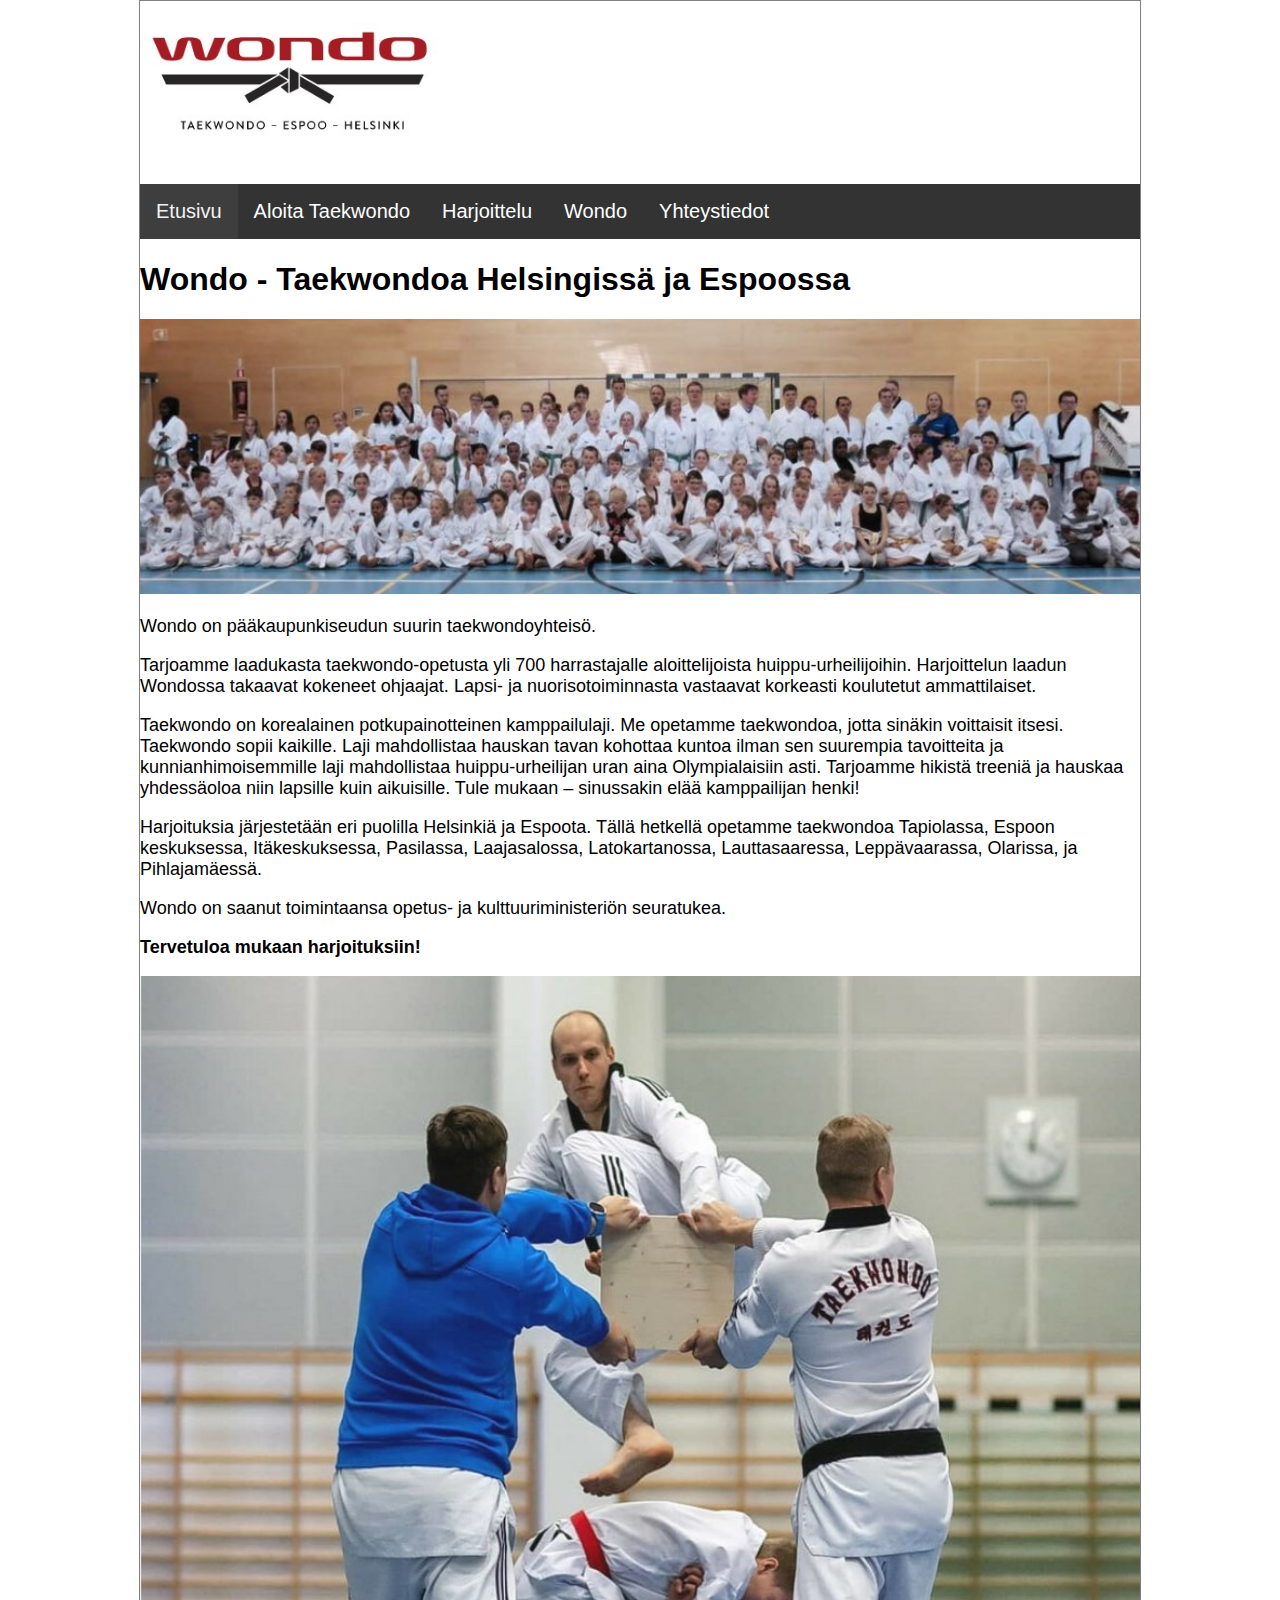
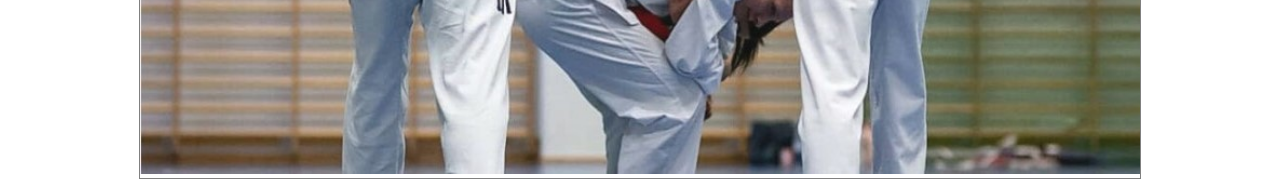
<file: index.html>
<!DOCTYPE html>
<html lang="en">
<head>
    <meta charset="UTF-8">
    <meta http-equiv="X-UA-Compatible" content="IE=edge">
    <meta name="viewport" content="width=device-width, initial-scale=1.0">
    <title>Wondo Taekwondo</title>
    <link rel="stylesheet" href="style.css">
</head>
<body>
    <div id="container">
        <div id="header">
            <div id="brand">
                <h1>
                   <a href="https://www.wondo.fi">
                    <img border= "0" alt="wondo" src="pictures/wondo_logo.jpg" width="300" height="auto">
                    </a>       
                </h1> 
            </div>
        </div>
        <div class="navigation">
            <a href="etusivu.html" class="active">Etusivu</a>
            <div class="dropdown">
                <button class="dropbtn">Aloita Taekwondo
                    <i class="fa fa-caret-down"></i>
                </button>
                <div class="dropdown-content">
                    <a href="aloita-taekwondo.html">Aloita Taekwondo</a>
                    <a href="lasten-peruskurssi.html">Lasten peruskurssi</a>
                    <a href="aikuisten-peruskurssi.html">Aikuisten peruskurssi</a>
                </div>
            </div>

            <div class="dropdown">
                <button class="dropbtn">Harjoittelu
                    <i class="fa fa-caret-down"></i>
                </button>
                <div class="dropdown-content">
                    <a href="harjoittelu.html">Harjoittelu</a>
                    <a href="harjoitusajat.html">Harjoitusajat</a>
                    <a href="taekwondon-osa-alueet.html">Taekwondon osa-alueet</a>
                    <a href="online-harjoitukset.html">Online-harjoitukset</a>
                    <a href="tie-mustaksi-vyoksi.html">Tie mustaksi vyöksi</a>
                    <a href="tie-kilpailijaksi.html">Tie kilpailijaksi</a>
                    <a href="tie-ohjaajaksi.html">Tie ohjaajaksi</a>
                </div>
            </div>

            <div class="dropdown">
                <button class="dropbtn">Wondo
                    <i class="fa fa-caret-down"></i>
                </button>
                <div class="dropdown-content">
                    <a href="wondo.fi">Wondo</a>
                    <a href="harjoitusmaksut.html">Harjoitusmaksut</a>
                    <a href="ohjaajat.html">Ohjaajat</a>
                    <a href="lapsi-harrastajan-vanhemmalle.html">Lapsiharrastajan vanhemmalle</a>
                </div>
            </div>

            <div class="dropdown">
                <button class="dropbtn">Yhteystiedot
                    <i class="fa fa-caret-down"></i>
                </button>
                <div class="dropdown-content">
                    <a href="yhteystiedot.html">Yhteystiedot</a>
                    <a href="harjoituspaikat.html">Harjoituspaikat</a>
                    <a href="laskutustiedot.html">Laskutustiedot</a>
                </div>
            </div>
  
        </div>

        <h1>Wondo - Taekwondoa Helsingissä ja Espoossa</h1>
        <img src="pictures/bannerPicture.jpg" alt="bannerPicture" width="1000" height="auto"> 
        <p>Wondo on pääkaupunkiseudun suurin taekwondoyhteisö.</p>
        <p>Tarjoamme laadukasta taekwondo-opetusta yli 700 harrastajalle aloittelijoista huippu-urheilijoihin. 
            Harjoittelun laadun Wondossa takaavat kokeneet ohjaajat. Lapsi- ja nuorisotoiminnasta vastaavat korkeasti koulutetut ammattilaiset.</p>
        <p>Taekwondo on korealainen potkupainotteinen kamppailulaji. Me opetamme taekwondoa, jotta sinäkin voittaisit itsesi. 
            Taekwondo sopii kaikille. Laji mahdollistaa hauskan tavan kohottaa kuntoa ilman sen suurempia tavoitteita ja kunnianhimoisemmille laji mahdollistaa huippu-urheilijan uran aina Olympialaisiin asti. Tarjoamme hikistä treeniä ja hauskaa yhdessäoloa niin lapsille kuin aikuisille. 
            Tule mukaan – sinussakin elää kamppailijan henki!</p>
        <p>Harjoituksia järjestetään eri puolilla Helsinkiä ja Espoota. Tällä hetkellä opetamme taekwondoa Tapiolassa, Espoon keskuksessa, Itäkeskuksessa, Pasilassa, Laajasalossa, Latokartanossa, Lauttasaaressa, Leppävaarassa, Olarissa, ja Pihlajamäessä.</p>
        <p>Wondo on saanut toimintaansa opetus- ja kulttuuriministeriön seuratukea.</p>
        <p><strong>Tervetuloa mukaan harjoituksiin!</strong></p> 
        <img src="pictures/hyppyPotku.jpg" alt="hyppypotku" width="1000" height="auto"> 
        
    </div>
</body>
</html>
</file>
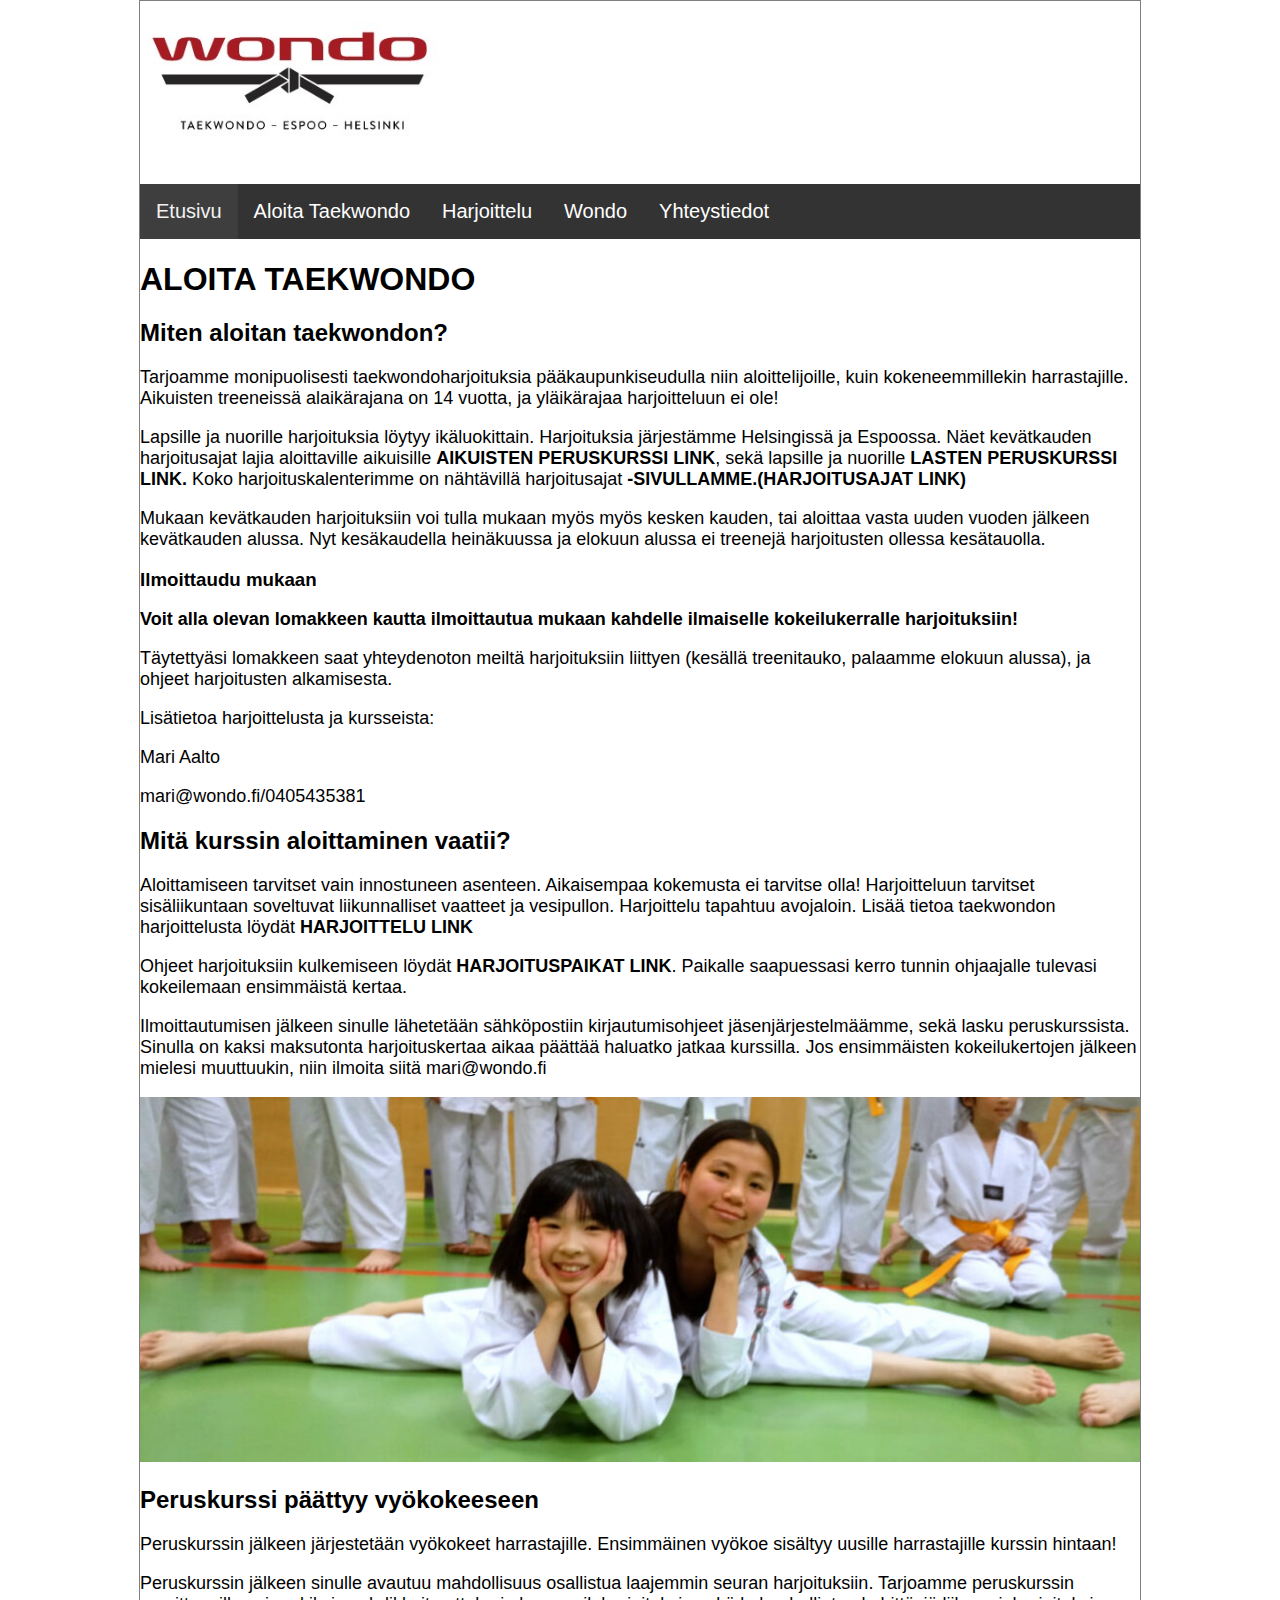
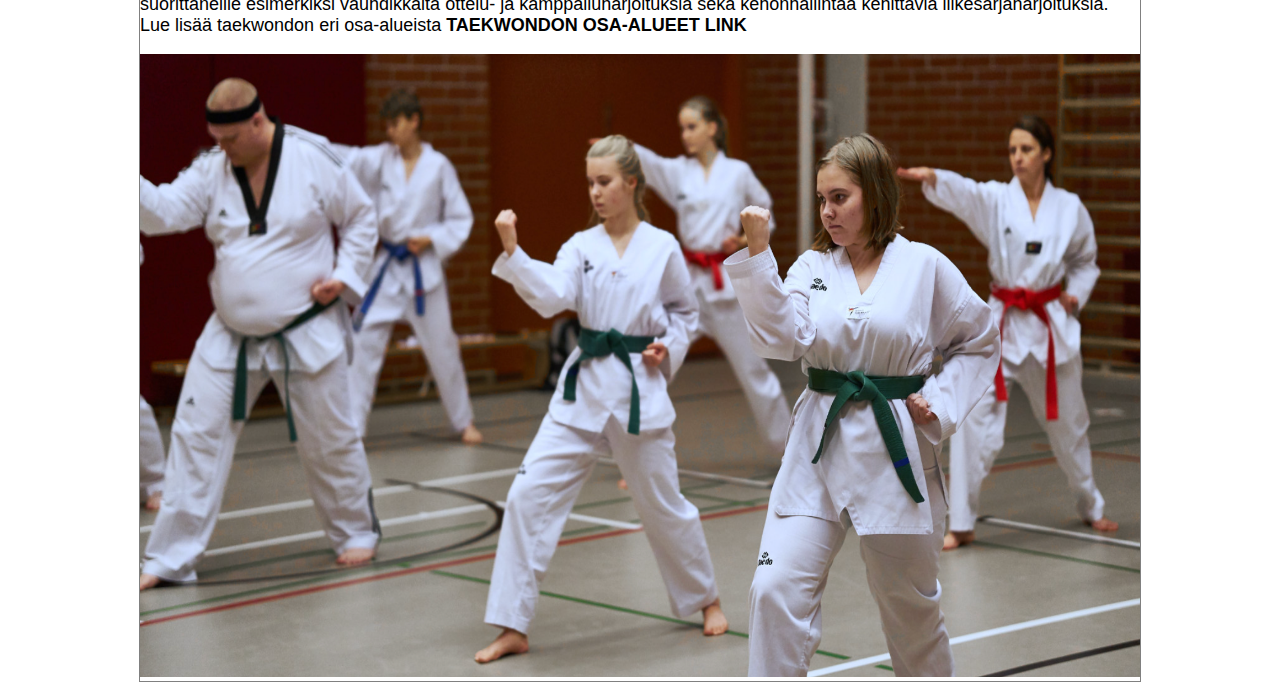
<file: aloita-taekwondo.html>
<!DOCTYPE html>
<html lang="en">
<head>
    <meta charset="UTF-8">
    <meta http-equiv="X-UA-Compatible" content="IE=edge">
    <meta name="viewport" content="width=device-width, initial-scale=1.0">
    <title>Wondo Taekwondo</title>
    <link rel="stylesheet" href="style.css">
</head>
<body>
    <div id="container">
        <div id="header">
            <div id="brand">
                <h1>
                   <a href="https://www.wondo.fi">
                    <img border= "0" alt="wondo" src="pictures/wondo_logo.jpg" width="300" height="auto">
                    </a>       
                </h1> 
            </div>
        </div>
        <div class="navigation">
            <a href="etusivu.html" class="active">Etusivu</a>
            <div class="dropdown">
                <button class="dropbtn">Aloita Taekwondo
                    <i class="fa fa-caret-down"></i>
                </button>
                <div class="dropdown-content">
                    <a href="aloita-taekwondo.html">Aloita Taekwondo</a>
                    <a href="lasten-peruskurssi.html">Lasten peruskurssi</a>
                    <a href="aikuisten-peruskurssi.html">Aikuisten peruskurssi</a>
                </div>
            </div>

            <div class="dropdown">
                <button class="dropbtn">Harjoittelu
                    <i class="fa fa-caret-down"></i>
                </button>
                <div class="dropdown-content">
                    <a href="harjoittelu.html">Harjoittelu</a>
                    <a href="harjoitusajat.html">Harjoitusajat</a>
                    <a href="taekwondon-osa-alueet.html">Taekwondon osa-alueet</a>
                    <a href="online-harjoitukset.html">Online-harjoitukset</a>
                    <a href="tie-mustaksi-vyoksi.html">Tie mustaksi vyöksi</a>
                    <a href="tie-kilpailijaksi.html">Tie kilpailijaksi</a>
                    <a href="tie-ohjaajaksi.html">Tie ohjaajaksi</a>
                </div>
            </div>

            <div class="dropdown">
                <button class="dropbtn">Wondo
                    <i class="fa fa-caret-down"></i>
                </button>
                <div class="dropdown-content">
                    <a href="wondo.html">Wondo</a>
                    <a href="harjoitusmaksut.html">Harjoitusmaksut</a>
                    <a href="ohjaajat.html">Ohjaajat</a>
                    <a href="lapsi-harrastajan-vanhemmalle.html">Lapsiharrastajan vanhemmalle</a>
                </div>
            </div>

            <div class="dropdown">
                <button class="dropbtn">Yhteystiedot
                    <i class="fa fa-caret-down"></i>
                </button>
                <div class="dropdown-content">
                    <a href="yhteystiedot.html">Yhteystiedot</a>
                    <a href="harjoituspaikkat.html">Harjoituspaikat</a>
                    <a href="laskutustiedot.html">Laskutustiedot</a>
                </div>
            </div>
  
        </div>
        <h1>ALOITA TAEKWONDO</h1>
        <h2>Miten aloitan taekwondon?</h2>
        <p>Tarjoamme monipuolisesti taekwondoharjoituksia pääkaupunkiseudulla niin aloittelijoille, kuin kokeneemmillekin harrastajille. Aikuisten treeneissä alaikärajana on 14 vuotta, ja yläikärajaa harjoitteluun ei ole!</p>
        <p>Lapsille ja nuorille harjoituksia löytyy ikäluokittain. Harjoituksia järjestämme Helsingissä ja Espoossa. Näet kevätkauden harjoitusajat lajia aloittaville aikuisille <strong>AIKUISTEN PERUSKURSSI LINK</strong>, sekä lapsille ja nuorille <strong>LASTEN PERUSKURSSI LINK.</strong> Koko harjoituskalenterimme on nähtävillä harjoitusajat <strong>-SIVULLAMME.(HARJOITUSAJAT LINK)</strong></p> 
        <p>Mukaan kevätkauden harjoituksiin voi tulla mukaan myös myös kesken kauden, tai aloittaa vasta uuden vuoden jälkeen kevätkauden alussa. Nyt kesäkaudella heinäkuussa ja elokuun alussa ei treenejä harjoitusten ollessa kesätauolla.</p> 
        <h3>Ilmoittaudu mukaan</h3>
        <p><strong>Voit alla olevan lomakkeen kautta ilmoittautua mukaan kahdelle ilmaiselle kokeilukerralle harjoituksiin!</strong></p>
        <p>Täytettyäsi lomakkeen saat yhteydenoton meiltä harjoituksiin liittyen (kesällä treenitauko, palaamme elokuun alussa), ja ohjeet harjoitusten alkamisesta.</p>
        <p>Lisätietoa harjoittelusta ja kursseista:</p>
        <p>Mari Aalto</p>
        <p>mari@wondo.fi/0405435381</p>
        <p></p>
        <h2>Mitä kurssin aloittaminen vaatii?</h2>
        <p>Aloittamiseen tarvitset vain innostuneen asenteen. Aikaisempaa kokemusta ei tarvitse olla! Harjoitteluun tarvitset sisäliikuntaan soveltuvat liikunnalliset vaatteet ja vesipullon. Harjoittelu tapahtuu avojaloin. Lisää tietoa taekwondon harjoittelusta löydät <strong>HARJOITTELU LINK</strong></p>
        <p>Ohjeet harjoituksiin kulkemiseen löydät <strong>HARJOITUSPAIKAT LINK</strong>. Paikalle saapuessasi kerro tunnin ohjaajalle tulevasi kokeilemaan ensimmäistä kertaa.</p>
        <p>Ilmoittautumisen jälkeen sinulle lähetetään sähköpostiin kirjautumisohjeet jäsenjärjestelmäämme, sekä lasku peruskurssista. Sinulla on kaksi maksutonta harjoituskertaa aikaa päättää haluatko jatkaa kurssilla. Jos ensimmäisten kokeilukertojen jälkeen mielesi muuttuukin, niin ilmoita siitä mari@wondo.fi</p>
        <img src="pictures/venyttely.png" alt="venyttely" width="1000" height="auto">
        <h2>Peruskurssi päättyy vyökokeeseen</h2>
        <p>Peruskurssin jälkeen järjestetään vyökokeet harrastajille. Ensimmäinen vyökoe sisältyy uusille harrastajille kurssin hintaan!</p>
        <p>Peruskurssin jälkeen sinulle avautuu mahdollisuus osallistua laajemmin seuran harjoituksiin. Tarjoamme peruskurssin suorittaneille esimerkiksi vauhdikkaita ottelu- ja kamppailuharjoituksia sekä kehonhallintaa kehittäviä liikesarjaharjoituksia. Lue lisää taekwondon eri osa-alueista <strong>TAEKWONDON OSA-ALUEET LINK</strong></p>
        <img src="pictures/perustekniikka.png" alt="perustekniikka" width="1000" height="auto">
    </div>
</body>
</html>
</file>
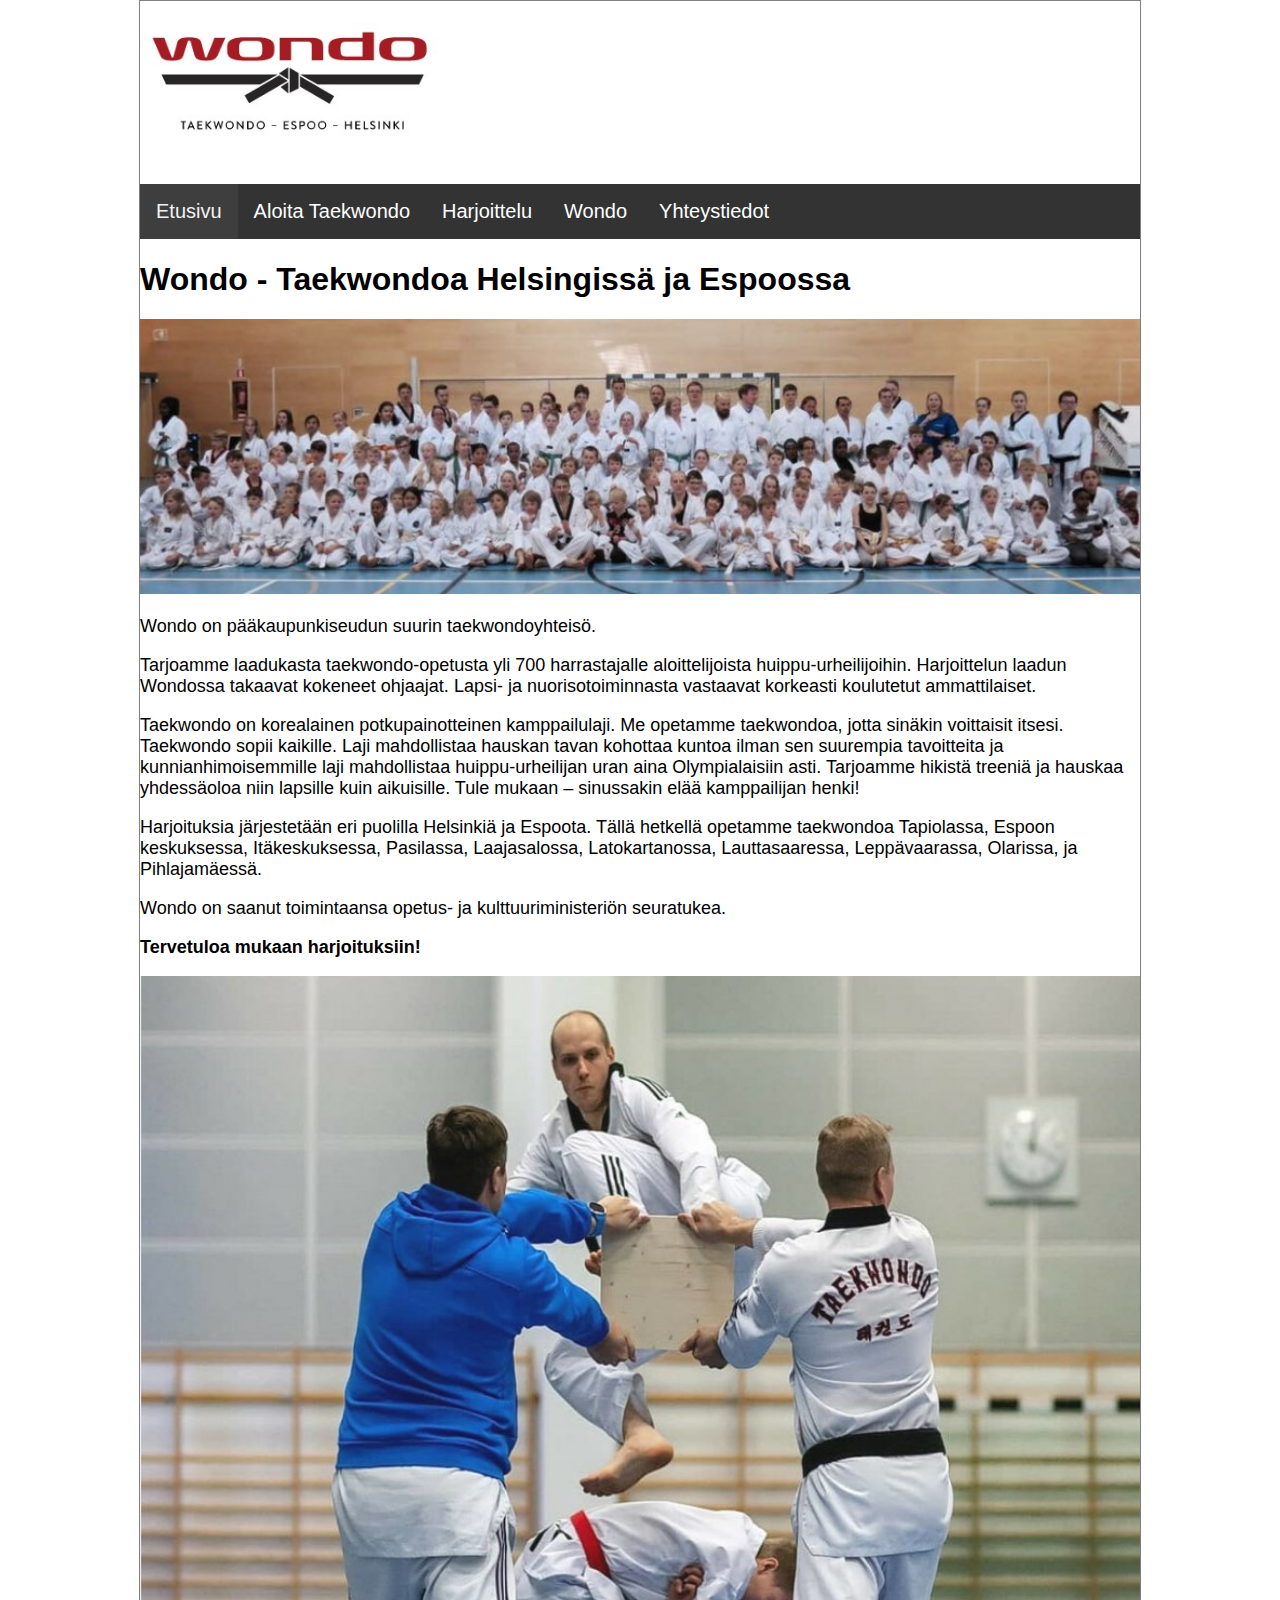
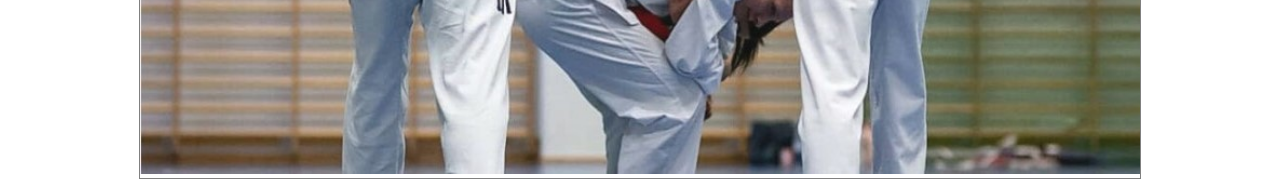
<file: etusivu.html>
<!DOCTYPE html>
<html lang="en">
<head>
    <meta charset="UTF-8">
    <meta http-equiv="X-UA-Compatible" content="IE=edge">
    <meta name="viewport" content="width=device-width, initial-scale=1.0">
    <title>Wondo Taekwondo</title>
    <link rel="stylesheet" href="style.css">
</head>
<body>
    <div id="container">
        <div id="header">
            <div id="brand">
                <h1><a href="https://www.wondo.fi">
                    <img border= "0" alt="wondo" src="pictures/wondo_logo.jpg" width="300" height="auto">
                    </a>
                </h1>
            </div>
        </div>
        <div class="navigation">
            <a href="etusivu.html" class="active">Etusivu</a>
            <div class="dropdown">
                <button class="dropbtn">Aloita Taekwondo
                    <i class="fa fa-caret-down"></i>
                </button>
                <div class="dropdown-content">
                    <a href="aloita-taekwondo.html">Aloita Taekwondo</a>
                    <a href="lasten-peruskurssi.html">Lasten peruskurssi</a>
                    <a href="aikuisten-peruskurssi.html">Aikuisten peruskurssi</a>
                </div>
            </div>

            <div class="dropdown">
                <button class="dropbtn">Harjoittelu
                    <i class="fa fa-caret-down"></i>
                </button>
                <div class="dropdown-content">
                    <a href="harjoittelu.html">Harjoittelu</a>
                    <a href="harjoitusajat.html">Harjoitusajat</a>
                    <a href="taekwondon-osa-alueet.html">Taekwondon osa-alueet</a>
                    <a href="online-harjoitukset.html">Online-harjoitukset</a>
                    <a href="tie-mustaksi-vyoksi.html">Tie mustaksi vyöksi</a>
                    <a href="tie-kilpailijaksi.html">Tie kilpailijaksi</a>
                    <a href="tie-ohjaajaksi.html">Tie ohjaajaksi</a>
                </div>
            </div>

            <div class="dropdown">
                <button class="dropbtn">Wondo
                    <i class="fa fa-caret-down"></i>
                </button>
                <div class="dropdown-content">
                    <a href="wondo.fi">Wondo</a>
                    <a href="harjoitusmaksut.html">Harjoitusmaksut</a>
                    <a href="ohjaajat.html">Ohjaajat</a>
                    <a href="lapsi-harrastajan-vanhemmalle.html">Lapsiharrastajan vanhemmalle</a>
                </div>
            </div>

            <div class="dropdown">
                <button class="dropbtn">Yhteystiedot
                    <i class="fa fa-caret-down"></i>
                </button>
                <div class="dropdown-content">
                    <a href="yhteystiedot.html">Yhteystiedot</a>
                    <a href="harjoituspaikat.html">Harjoituspaikat</a>
                    <a href="laskutustiedot.html">Laskutustiedot</a>
                </div>
            </div>
  
        </div>
        <h1>Wondo - Taekwondoa Helsingissä ja Espoossa</h1>
        <h2></h2>
        <img src="pictures/bannerPicture.jpg" alt="bannerPicture" width="1000" height="auto"> 
        <p>Wondo on pääkaupunkiseudun suurin taekwondoyhteisö.</p>
        <p>Tarjoamme laadukasta taekwondo-opetusta yli 700 harrastajalle aloittelijoista huippu-urheilijoihin. 
            Harjoittelun laadun Wondossa takaavat kokeneet ohjaajat. Lapsi- ja nuorisotoiminnasta vastaavat korkeasti koulutetut ammattilaiset.</p>
        <p>Taekwondo on korealainen potkupainotteinen kamppailulaji. Me opetamme taekwondoa, jotta sinäkin voittaisit itsesi. 
            Taekwondo sopii kaikille. Laji mahdollistaa hauskan tavan kohottaa kuntoa ilman sen suurempia tavoitteita ja kunnianhimoisemmille laji mahdollistaa huippu-urheilijan uran aina Olympialaisiin asti. Tarjoamme hikistä treeniä ja hauskaa yhdessäoloa niin lapsille kuin aikuisille. 
            Tule mukaan – sinussakin elää kamppailijan henki!</p>
        <p>Harjoituksia järjestetään eri puolilla Helsinkiä ja Espoota. Tällä hetkellä opetamme taekwondoa Tapiolassa, Espoon keskuksessa, Itäkeskuksessa, Pasilassa, Laajasalossa, Latokartanossa, Lauttasaaressa, Leppävaarassa, Olarissa, ja Pihlajamäessä.</p>
        <p>Wondo on saanut toimintaansa opetus- ja kulttuuriministeriön seuratukea.</p>
        <p><strong>Tervetuloa mukaan harjoituksiin!</strong></p> 
        <img src="pictures/hyppyPotku.jpg" alt="hyppypotku" width="1000" height="auto"> 
                   
    </div>
</body>
</html>
</file>
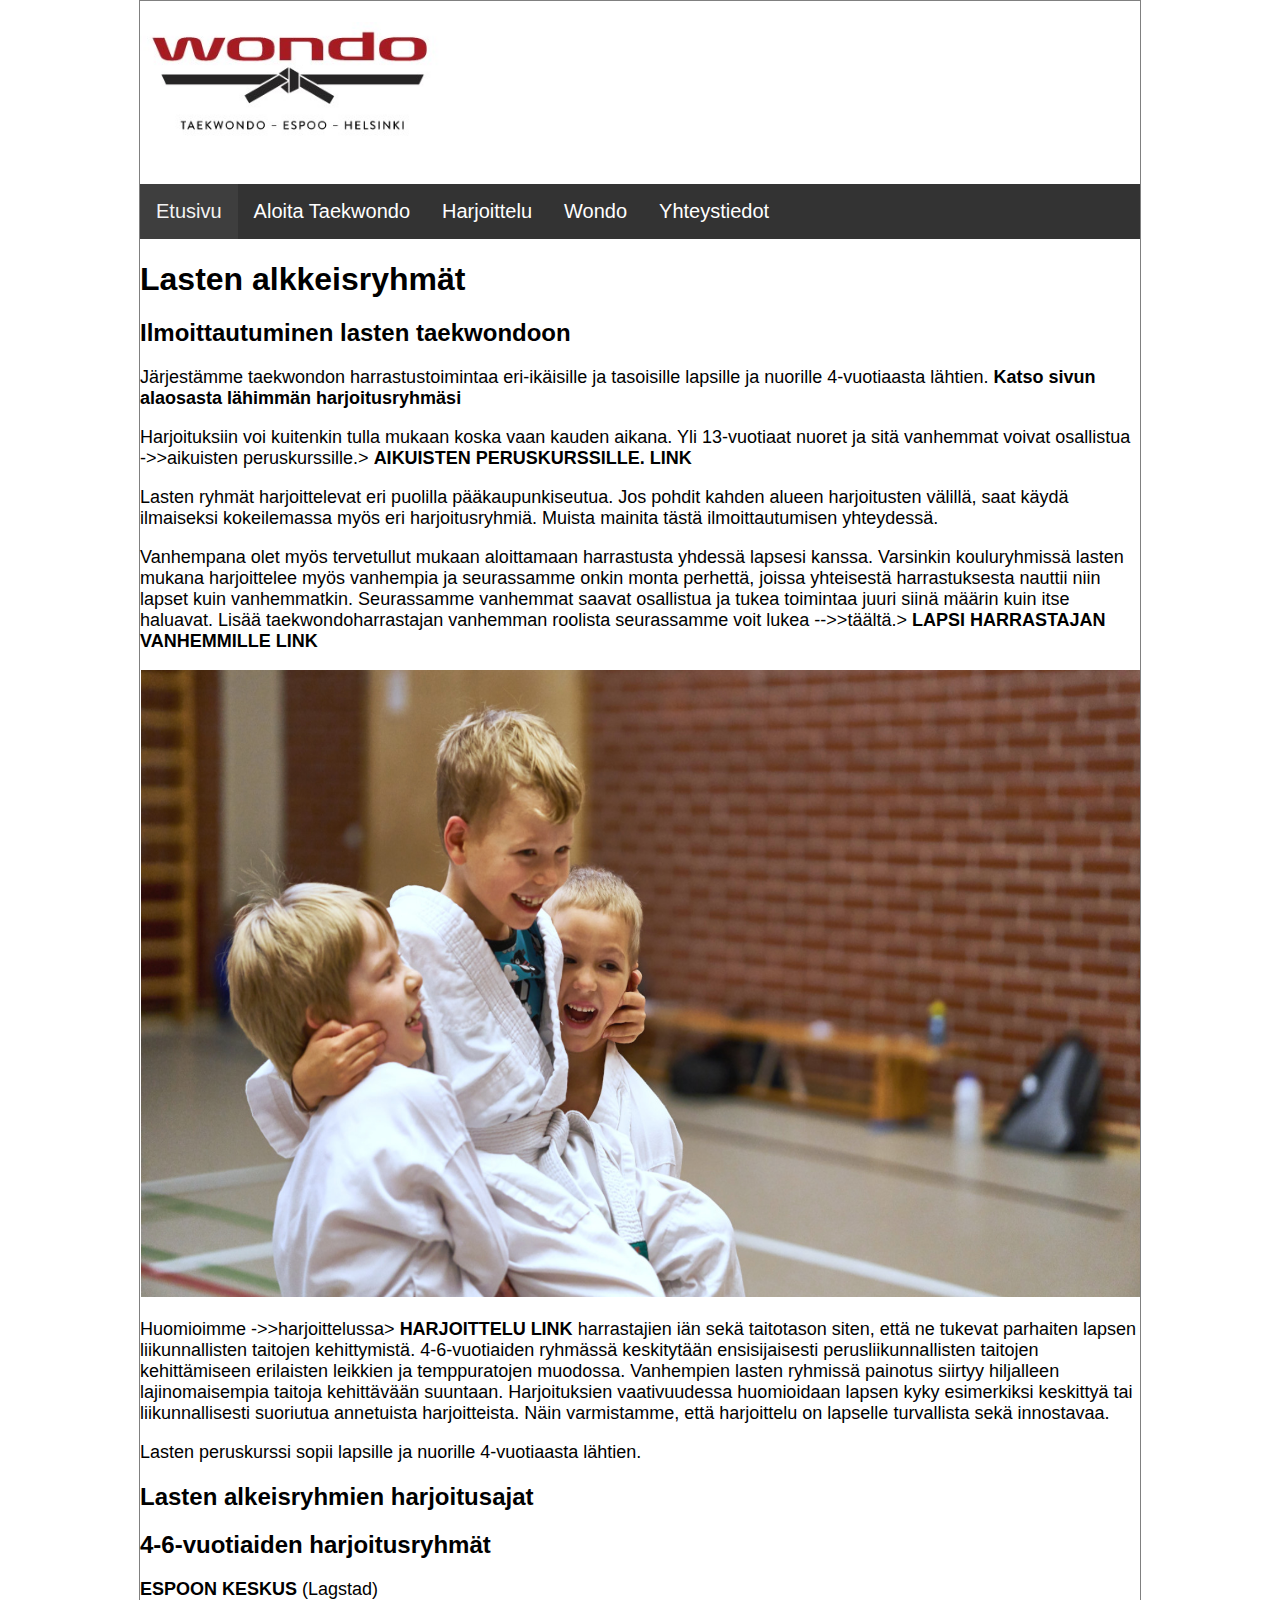
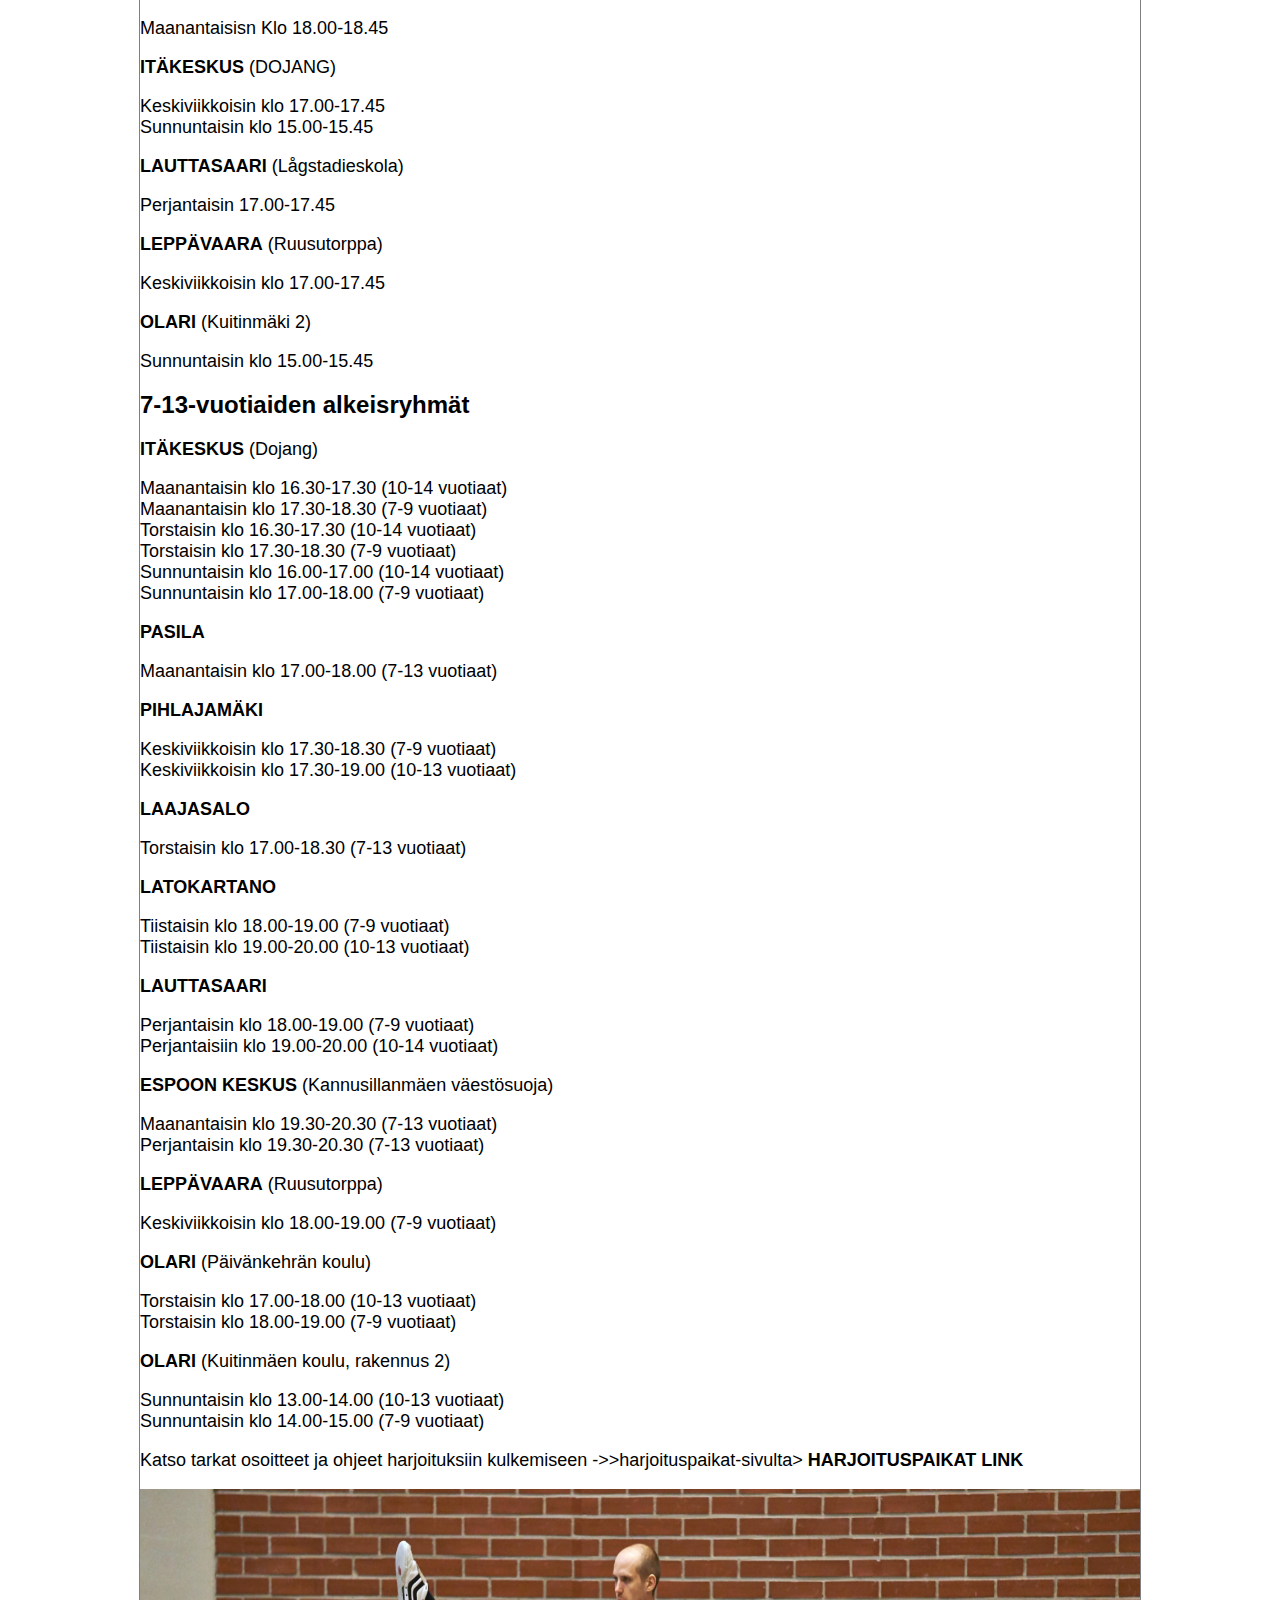
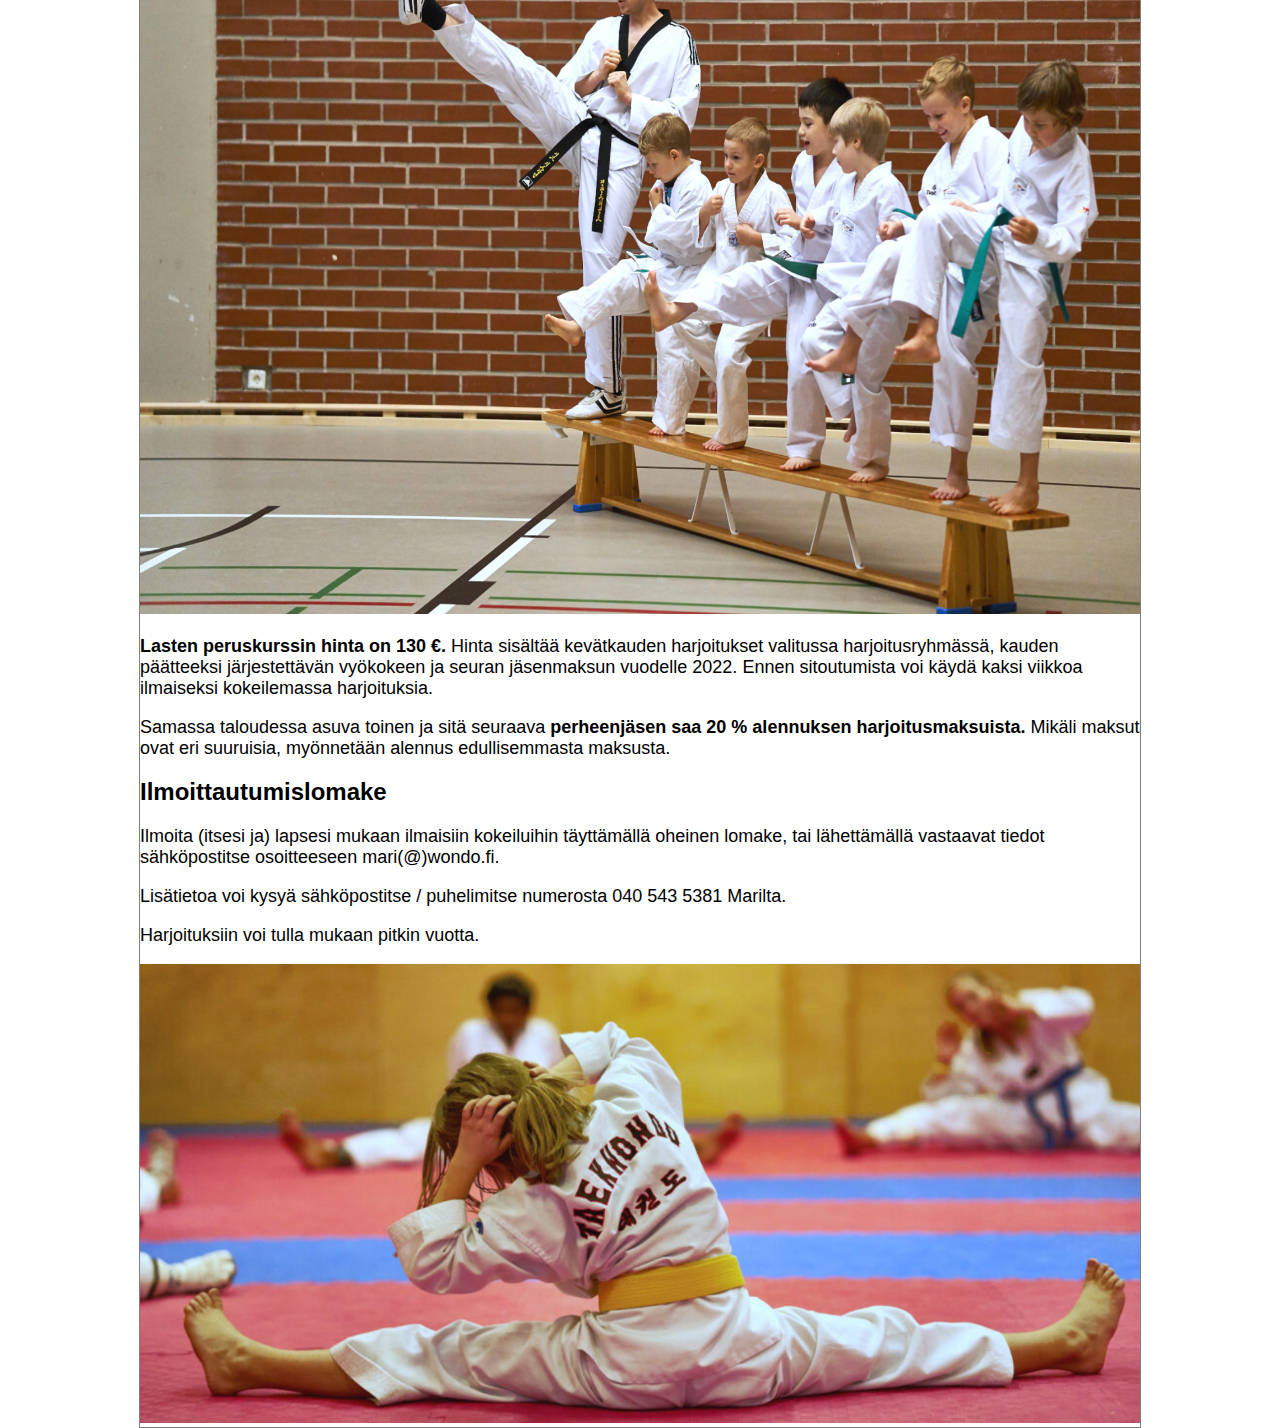
<file: lasten-peruskurssi.html>
<!DOCTYPE html>
<html lang="en">
<head>
    <meta charset="UTF-8">
    <meta http-equiv="X-UA-Compatible" content="IE=edge">
    <meta name="viewport" content="width=device-width, initial-scale=1.0">
    <title>Wondo Taekwondo</title>
    <link rel="stylesheet" href="style.css">
</head>
<body>
    <div id="container">
        <div id="header">
            <div id="brand">
                <h1>
                   <a href="https://www.wondo.fi">
                    <img border= "0" alt="wondo" src="pictures/wondo_logo.jpg" width="300" height="auto">
                    </a>       
                </h1> 
            </div>
        </div>
        <div class="navigation">
            <a href="etusivu.html" class="active">Etusivu</a>
            <div class="dropdown">
                <button class="dropbtn">Aloita Taekwondo
                    <i class="fa fa-caret-down"></i>
                </button>
                <div class="dropdown-content">
                    <a href="aloita-taekwondo.html">Aloita Taekwondo</a>
                    <a href="lasten-peruskurssi.html">Lasten peruskurssi</a>
                    <a href="aikuisten-peruskurssi.html">Aikuisten peruskurssi</a>
                </div>
            </div>

            <div class="dropdown">
                <button class="dropbtn">Harjoittelu
                    <i class="fa fa-caret-down"></i>
                </button>
                <div class="dropdown-content">
                    <a href="harjoittelu.html">Harjoittelu</a>
                    <a href="harjoitusajat.html">Harjoitusajat</a>
                    <a href="taekwondon-osa-alueet.html">Taekwondon osa-alueet</a>
                    <a href="online-harjoitukset.html">Online-harjoitukset</a>
                    <a href="tie-mustaksi-vyoksi.html">Tie mustaksi vyöksi</a>
                    <a href="tie-kilpailijaksi.html">Tie kilpailijaksi</a>
                    <a href="tie-ohjaajaksi.html">Tie ohjaajaksi</a>
                </div>
            </div>

            <div class="dropdown">
                <button class="dropbtn">Wondo
                    <i class="fa fa-caret-down"></i>
                </button>
                <div class="dropdown-content">
                    <a href="wondo.fi">Wondo</a>
                    <a href="harjoitusmaksut.html">Harjoitusmaksut</a>
                    <a href="ohjaajat.html">Ohjaajat</a>
                    <a href="lapsi-harrastajan-vanhemmalle.html">Lapsiharrastajan vanhemmalle</a>
                </div>
            </div>

            <div class="dropdown">
                <button class="dropbtn">Yhteystiedot
                    <i class="fa fa-caret-down"></i>
                </button>
                <div class="dropdown-content">
                    <a href="yhteystiedot.html">Yhteystiedot</a>
                    <a href="harjoituspaikat.html">Harjoituspaikat</a>
                    <a href="laskutustiedot.html">Laskutustiedot</a>
                </div>
            </div>
  
        </div>

        <h1>Lasten alkkeisryhmät</h1>
        <h2>Ilmoittautuminen lasten taekwondoon</h2>
        <p>Järjestämme taekwondon harrastustoimintaa eri-ikäisille ja tasoisille lapsille ja nuorille 4-vuotiaasta lähtien. <strong>Katso sivun alaosasta lähimmän harjoitusryhmäsi</strong></p>
        <p>Harjoituksiin voi kuitenkin tulla mukaan koska vaan kauden aikana. Yli 13-vuotiaat nuoret ja sitä vanhemmat voivat osallistua ->>aikuisten peruskurssille.> <strong> AIKUISTEN PERUSKURSSILLE. LINK </strong></p>
        <P>Lasten ryhmät harjoittelevat eri puolilla pääkaupunkiseutua. Jos pohdit kahden alueen harjoitusten välillä, saat käydä ilmaiseksi kokeilemassa myös eri harjoitusryhmiä. Muista mainita tästä ilmoittautumisen yhteydessä.</P>
        <p>Vanhempana olet myös tervetullut mukaan aloittamaan harrastusta yhdessä lapsesi kanssa. Varsinkin kouluryhmissä lasten mukana harjoittelee myös vanhempia ja seurassamme onkin monta perhettä, joissa yhteisestä harrastuksesta nauttii niin lapset kuin vanhemmatkin. Seurassamme vanhemmat saavat osallistua ja tukea toimintaa juuri siinä määrin kuin itse haluavat. Lisää taekwondoharrastajan vanhemman roolista seurassamme voit lukea -->>täältä.> <strong>LAPSI HARRASTAJAN VANHEMMILLE LINK</strong></p>
        <img src="pictures/lastenPerusKurssi1.png" alt="lastenperuskurssi1" width="1000" height="auto">
        <p>Huomioimme ->>harjoittelussa> <strong>HARJOITTELU LINK</strong> harrastajien iän sekä taitotason siten, että ne tukevat parhaiten lapsen liikunnallisten taitojen kehittymistä. 4-6-vuotiaiden ryhmässä keskitytään ensisijaisesti perusliikunnallisten taitojen kehittämiseen erilaisten leikkien ja temppuratojen muodossa. Vanhempien lasten ryhmissä painotus siirtyy hiljalleen lajinomaisempia taitoja kehittävään suuntaan. Harjoituksien vaativuudessa huomioidaan lapsen kyky esimerkiksi keskittyä tai liikunnallisesti suoriutua annetuista harjoitteista. Näin varmistamme, että harjoittelu on lapselle turvallista sekä innostavaa.</p>
        <p>Lasten peruskurssi sopii lapsille ja nuorille 4-vuotiaasta lähtien.</p>
        <h2>Lasten alkeisryhmien harjoitusajat</h2>
        <h2>4-6-vuotiaiden harjoitusryhmät</h2>
        <p><strong>ESPOON KESKUS</strong> (Lagstad)</p>
        <p>Maanantaisisn Klo 18.00-18.45</p>
        <p><strong>ITÄKESKUS</strong> (DOJANG)</p>
        <p>Keskiviikkoisin klo 17.00-17.45 </br> Sunnuntaisin klo 15.00-15.45</p>
        <p><strong>LAUTTASAARI</strong> (Lågstadieskola)</p>
        <p>Perjantaisin 17.00-17.45</p>
        <p><strong>LEPPÄVAARA</strong> (Ruusutorppa)</p>
        <p>Keskiviikkoisin klo 17.00-17.45</p>
        <p><Strong>OLARI</Strong> (Kuitinmäki 2)</p>
        <p>Sunnuntaisin klo 15.00-15.45</p>

        <h2>7-13-vuotiaiden alkeisryhmät</h2>
        <p><strong>ITÄKESKUS</strong> (Dojang)</p>
        <p>Maanantaisin klo 16.30-17.30 (10-14 vuotiaat) </br>
            Maanantaisin klo 17.30-18.30 (7-9 vuotiaat)</br>
            Torstaisin klo 16.30-17.30 (10-14 vuotiaat)</br>
            Torstaisin klo 17.30-18.30 (7-9 vuotiaat)</br>
            Sunnuntaisin klo 16.00-17.00 (10-14 vuotiaat)</br>
            Sunnuntaisin klo 17.00-18.00 (7-9 vuotiaat)</p>
        <p><strong>PASILA</strong></p>
        <p>Maanantaisin klo 17.00-18.00 (7-13 vuotiaat)</p>
        <p><strong>PIHLAJAMÄKI</strong></p>
        <p>Keskiviikkoisin klo 17.30-18.30 (7-9 vuotiaat)</br>
            Keskiviikkoisin klo 17.30-19.00 (10-13 vuotiaat)</p>
        <p><strong>LAAJASALO</strong></p>
        <p>Torstaisin klo 17.00-18.30 (7-13 vuotiaat)</p>
        <p><strong>LATOKARTANO</strong></p>
        <p>Tiistaisin klo 18.00-19.00 (7-9 vuotiaat)</br>
            Tiistaisin klo 19.00-20.00 (10-13 vuotiaat)</p>
        <p><strong>LAUTTASAARI</strong></p>
        <p>Perjantaisin klo 18.00-19.00 (7-9 vuotiaat)</br>
            Perjantaisiin klo 19.00-20.00 (10-14 vuotiaat)</p>
        <p><strong>ESPOON KESKUS</strong> (Kannusillanmäen väestösuoja)</p>
        <p>Maanantaisin klo 19.30-20.30 (7-13 vuotiaat)</br>
            Perjantaisin klo 19.30-20.30 (7-13 vuotiaat)</p>
        <p><strong>LEPPÄVAARA</strong> (Ruusutorppa)</p>
        <p>Keskiviikkoisin klo 18.00-19.00 (7-9 vuotiaat)</p>
        <p><strong>OLARI</strong> (Päivänkehrän koulu)</p>
        <p>Torstaisin klo 17.00-18.00 (10-13 vuotiaat)</br>
            Torstaisin klo 18.00-19.00 (7-9 vuotiaat)</p>
        <p><strong>OLARI</strong> (Kuitinmäen koulu, rakennus 2)</p>
        <p>Sunnuntaisin klo 13.00-14.00 (10-13 vuotiaat)</br>
            Sunnuntaisin klo 14.00-15.00 (7-9 vuotiaat)</p>

        <p>Katso tarkat osoitteet ja ohjeet harjoituksiin kulkemiseen ->>harjoituspaikat-sivulta> <strong>HARJOITUSPAIKAT LINK </strong></p>
        <img src="pictures/lastenPerusKurssi2.png" alt="lastenpersuskurssi2" width="1000" height="auto">
        <p><strong>Lasten peruskurssin hinta on 130 €.</strong> Hinta sisältää kevätkauden harjoitukset valitussa harjoitusryhmässä, kauden päätteeksi järjestettävän vyökokeen ja seuran jäsenmaksun vuodelle 2022. Ennen sitoutumista voi käydä kaksi viikkoa ilmaiseksi kokeilemassa harjoituksia.</p>
        <p>Samassa taloudessa asuva toinen ja sitä seuraava <strong>perheenjäsen saa 20 % alennuksen harjoitusmaksuista.</strong> Mikäli maksut ovat eri suuruisia, myönnetään alennus edullisemmasta maksusta.</p>
        <h2>Ilmoittautumislomake</h2>
        <p>Ilmoita (itsesi ja) lapsesi mukaan ilmaisiin kokeiluihin täyttämällä oheinen lomake, tai lähettämällä vastaavat tiedot sähköpostitse osoitteeseen mari(@)wondo.fi. </p>
        <p>Lisätietoa voi kysyä sähköpostitse / puhelimitse numerosta 040 543 5381 Marilta.</p>
        <p>Harjoituksiin voi tulla mukaan pitkin vuotta.</p>
        <form action="">
            

        </form>
        <img src="pictures/lastenPerusKurssi3.png" alt="lastenpersuskurssi3" width="1000" height="auto"> 
    </div>
</body>
</html>
</file>
<file: style.css>
body {
    margin: 0;
    font-family: Arial, Helvetica, sans-serif;
}

#container {
    width: 1000px;
    border: 1px solid grey;
    margin: 0 auto;

}

h1 a {
    font: Arial;
    font-size: 50px;
    font-weight: 100;
    color:#373737;
    text-decoration: none;
}

.navigation {
    background-color: #333;
    overflow: hidden;
}

.navigation a {
    float: left;
    color: #f2f2f2;
    text-align: center;
    padding: 16px 16px;
    text-decoration: none;
    font-size: 20px;
    position: sticky;
}

.navigation a:hover, .dropdown:hover .dropbtn {
    background-color: #555;
    color:white;

}

.active {
    background-color:#5555;
    color: #f2f2f2;
}

.dropdown {
    float: left;
    overflow: hidden;
}

.dropdown .dropbtn {
    font-size: 20px;
    border: none;
    outline: none;
    color: white;
    padding: 16px 16px;
    background-color: inherit;
    font-family: inherit; /*important for mobile phones alignment*/
    margin: 0; /*important for mobile phones alignment*/
}

.dropdown-content {
    display: none;
    position:absolute;
    background-color: #f2f2f2;
    min-width: 100px;
    box-shadow: 5px 10px 20px 5px rgba(0,0,0,0.2);
    z-index: 1;
}

.dropdown-content a {
    float: none;
    color: #555;
    padding: 16px 16px;
    text-decoration: none;
    display: block;
    text-align: left;
}

.dropdown:hover .dropdown-content {
    display: block;
}

p {
    font:Arial;
    font-size:large;
    font-weight: 500;
    color: black;
}
</file>
